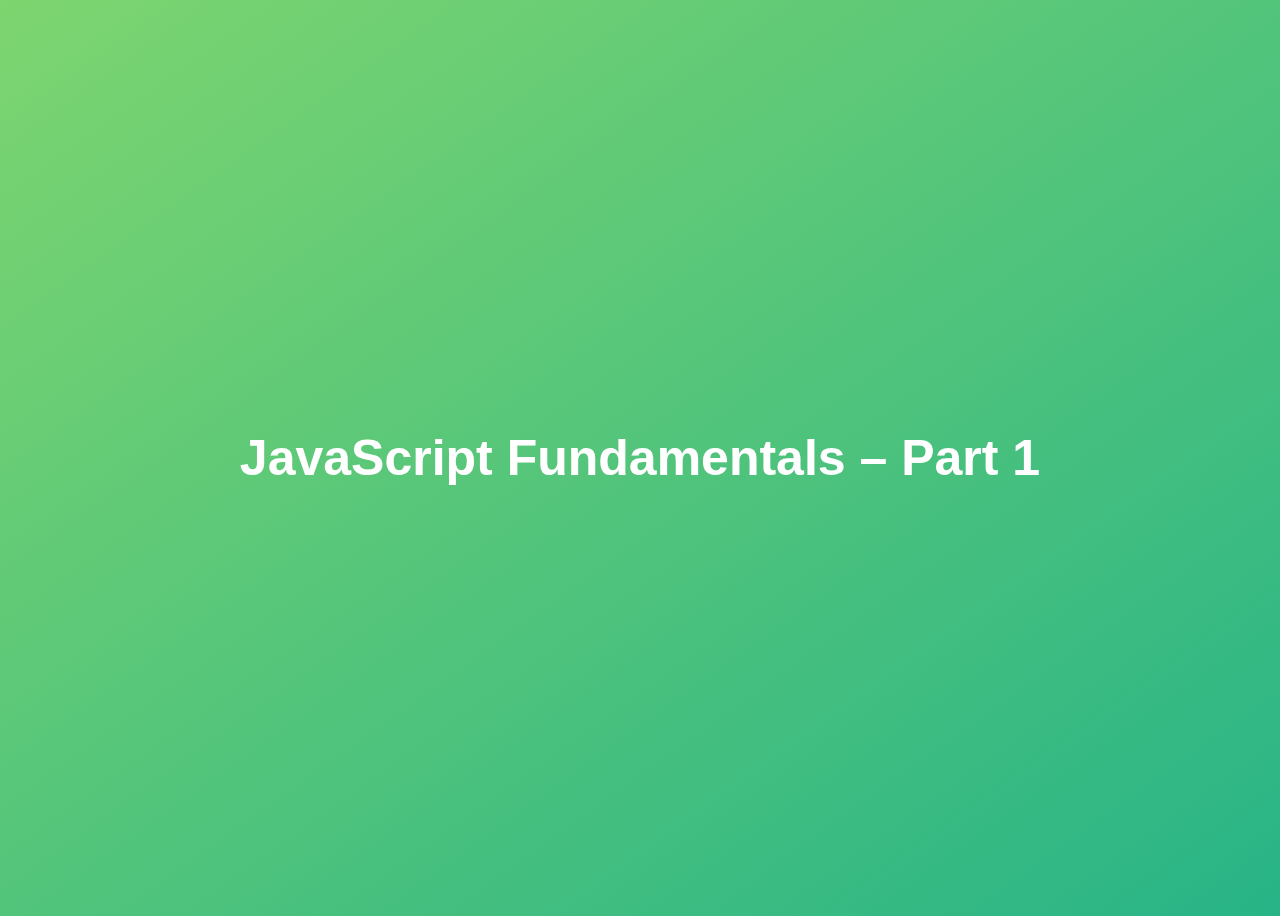
<file: index.html>
<!DOCTYPE html>
<html lang="en">
  <head>
    <meta charset="UTF-8" />
    <meta name="viewport" content="width=device-width, initial-scale=1.0" />
    <meta http-equiv="X-UA-Compatible" content="ie=edge" />
    <title>JavaScript Fundamentals – Part 1</title>
    <style>
      body {
        height: 100vh;
        display: flex;
        align-items: center;
        background: linear-gradient(to top left, #28b487, #7dd56f);
      }
      h1 {
        font-family: sans-serif;
        font-size: 50px;
        line-height: 1.3;
        width: 100%;
        padding: 30px;
        text-align: center;
        color: white;
      }
    </style>
    <script>
                
    </script>
  </head>
  <body>
    <h1>JavaScript Fundamentals – Part 1</h1>

    <script src="script.js"></script>
  </body>
</html>
</file>
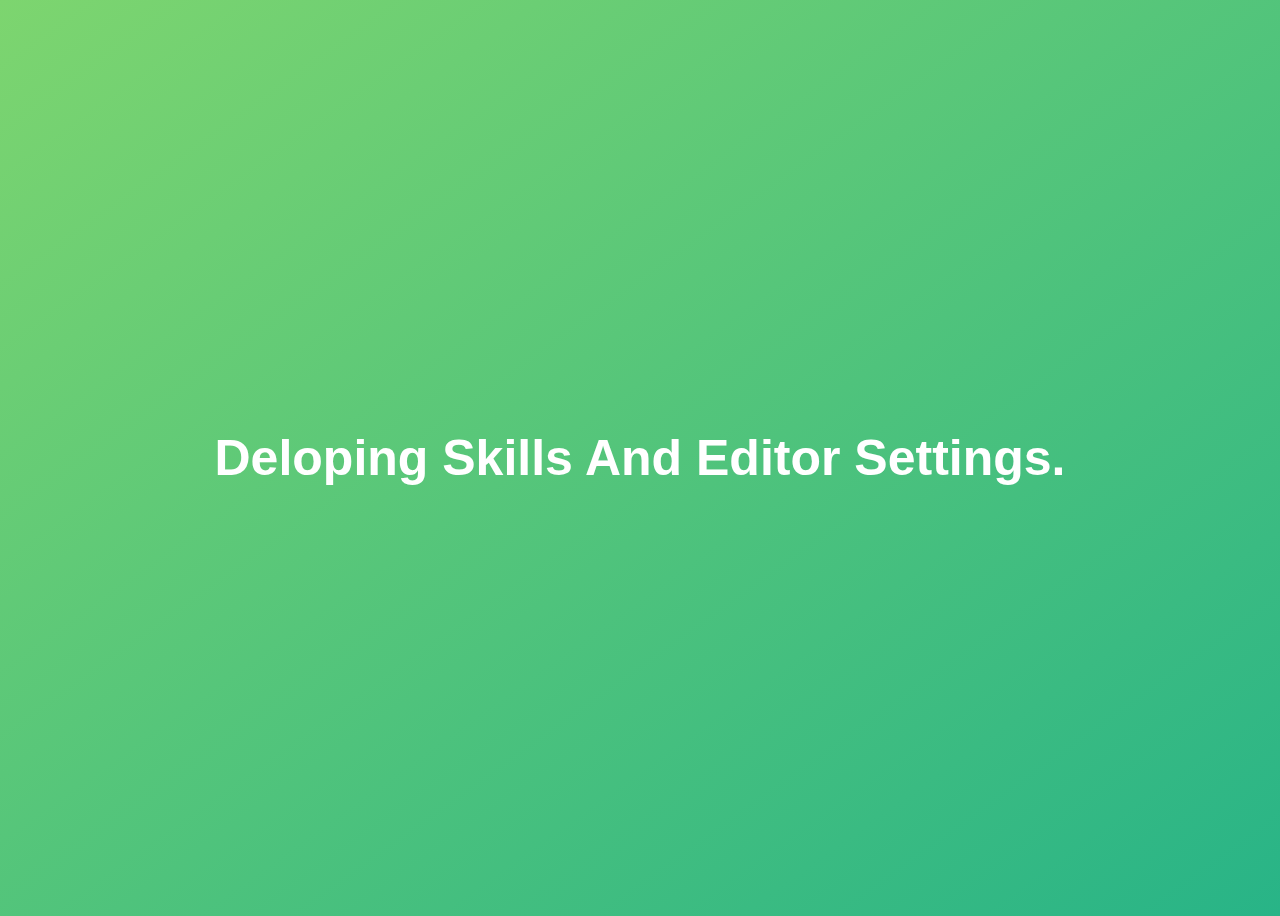
<file: Developig skills/index.html>
<!DOCTYPE html>
<html lang="en">
  <head>
    <meta charset="UTF-8" />
    <meta name="viewport" content="width=device-width, initial-scale=1.0" />
    <meta http-equiv="X-UA-Compatible" content="ie=edge" />
    <title>Deloping Skills</title>
    <style>
      body {
        height: 100vh;
        display: flex;
        align-items: center;
        background: linear-gradient(to top left, #28b487, #7dd56f);
      }
      h1 {
        font-family: sans-serif;
        font-size: 50px;
        line-height: 1.3;
        width: 100%;
        padding: 30px;
        text-align: center;
        color: white;
      }
    </style>
  </head>
  <body>
    <h1>Deloping Skills And Editor Settings.</h1>
    <script src="script.js"></script>
  </body>
</html>
</file>
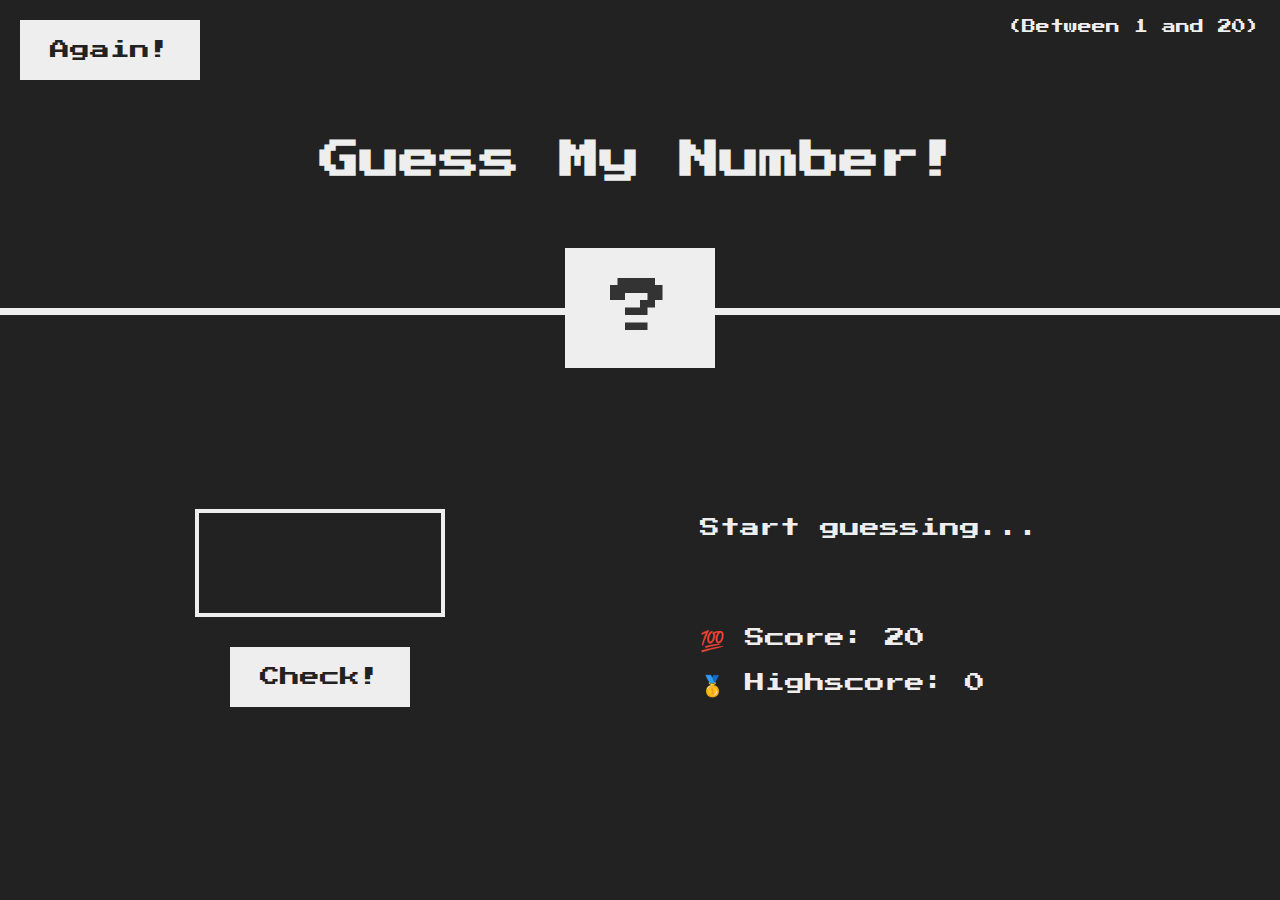
<file: DOM/index.html>
<!DOCTYPE html>
<html lang="en">
  <head>
    <meta charset="UTF-8" />
    <meta name="viewport" content="width=device-width, initial-scale=1.0" />
    <meta http-equiv="X-UA-Compatible" content="ie=edge" />
    <link rel="stylesheet" href="style.css" />
    <title>Guess My Number!</title>
  </head>
  <body>
    <header>
      <h1>Guess My Number!</h1>
      <p class="between">(Between 1 and 20)</p>
      <button class="btn again">Again!</button>
      <div class="number">?</div>
    </header>
    <main>
      <section class="left">
        <input type="number" class="guess" />
        <button class="btn check">Check!</button>
      </section>
      <section class="right">
        <p class="message">Start guessing...</p>
        <p class="label-score">💯 Score: <span class="score">20</span></p>
        <p class="label-highscore">
          🥇 Highscore: <span class="highscore">0</span>
        </p>
      </section>
    </main>
    <script src="script.js"></script>
  </body>
</html>
</file>
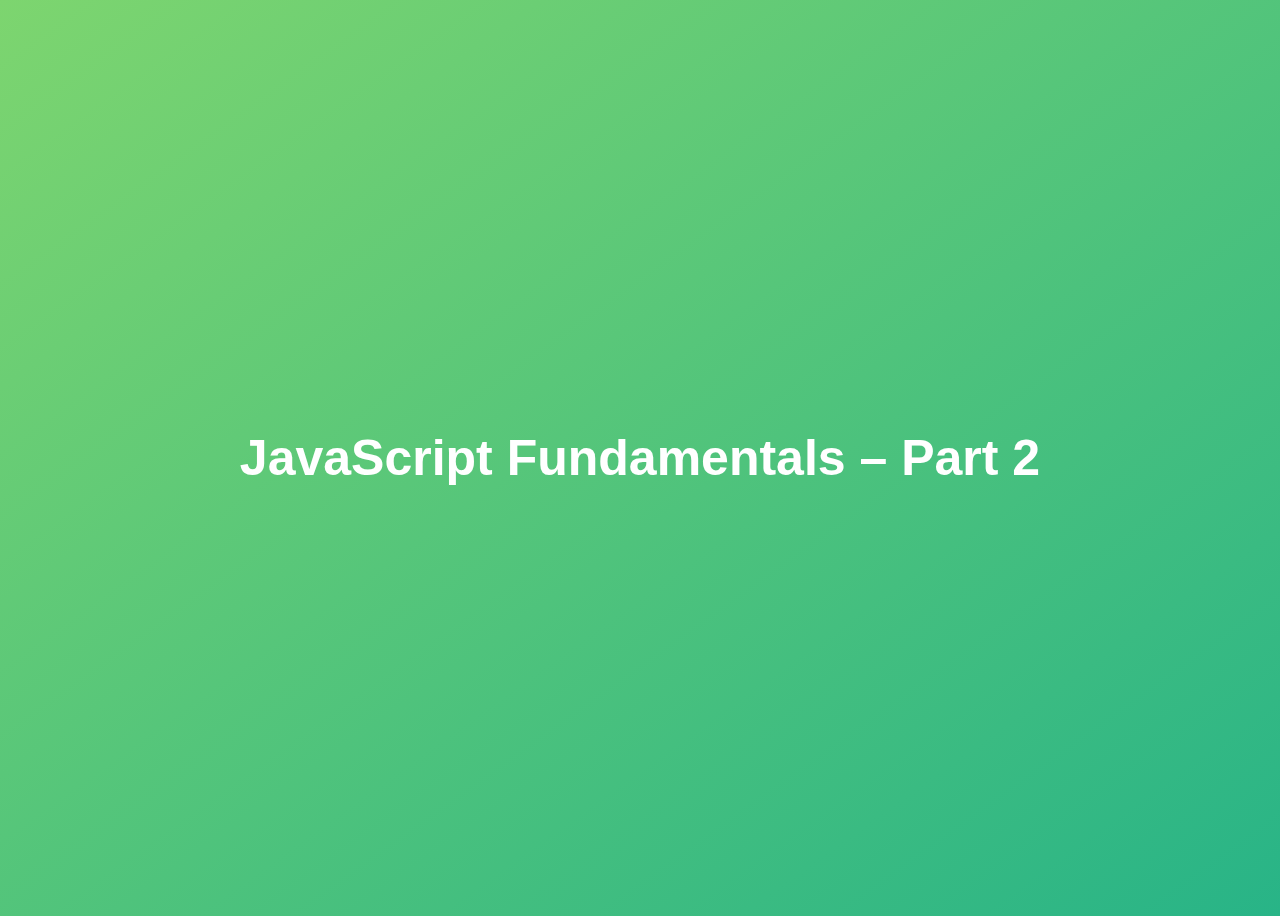
<file: Funadmentals part 2/index.html>
<!DOCTYPE html>
<html lang="en">
  <head>
    <meta charset="UTF-8" />
    <meta name="viewport" content="width=device-width, initial-scale=1.0" />
    <meta http-equiv="X-UA-Compatible" content="ie=edge" />
    <title>JavaScript Fundamentals – Part 2</title>
    <style>
      body {
        height: 100vh;
        display: flex;
        align-items: center;
        background: linear-gradient(to top left, #28b487, #7dd56f);
      }
      h1 {
        font-family: sans-serif;
        font-size: 50px;
        line-height: 1.3;
        width: 100%;
        padding: 30px;
        text-align: center;
        color: white;
      }
    </style>
  </head>
  <body>
    <h1>JavaScript Fundamentals – Part 2</h1>
    <script src="script.js"></script>
    <script src="Untitled-1.js"></script>
  </body>
</html>
</file>
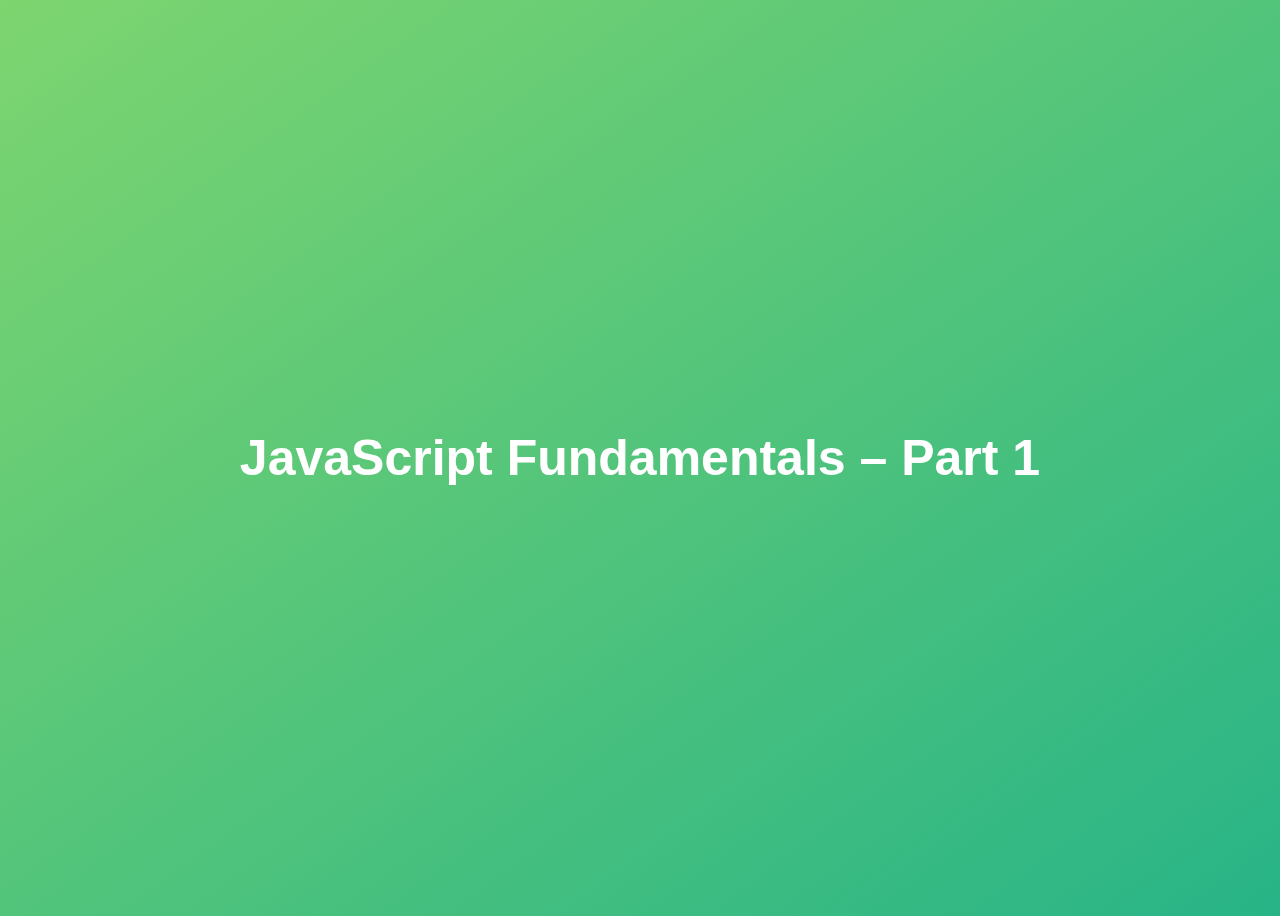
<file: JavaScript Fundalmentals part 1/index.html>
<!DOCTYPE html>
<html lang="en">
  <head>
    <meta charset="UTF-8" />
    <meta name="viewport" content="width=device-width, initial-scale=1.0" />
    <meta http-equiv="X-UA-Compatible" content="ie=edge" />
    <title>JavaScript Fundamentals – Part 1</title>
    <style>
      body {
        height: 100vh;
        display: flex;
        align-items: center;
        background: linear-gradient(to top left, #28b487, #7dd56f);
      }
      h1 {
        font-family: sans-serif;
        font-size: 50px;
        line-height: 1.3;
        width: 100%;
        padding: 30px;
        text-align: center;
        color: white;
      }
    </style>
    <script>
                
    </script>
  </head>
  <body>
    <h1>JavaScript Fundamentals – Part 1</h1>

    <script src="script.js"></script>
    <script src="basicoperatiors.js"></script>
  </body>
</html>
</file>
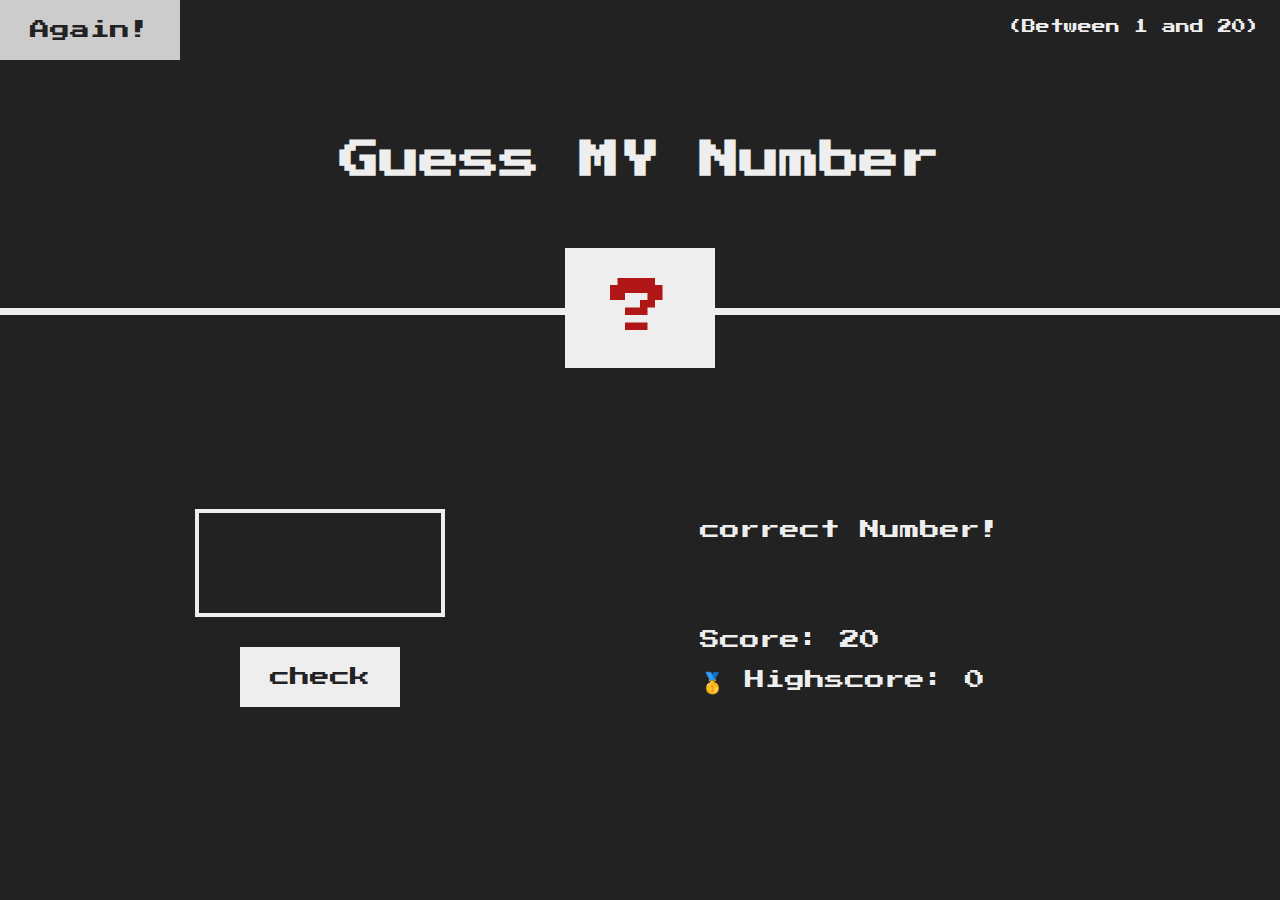
<file: project 1/index.html>
<!DOCTYPE html>
<html lang="en">
  <head>
    <meta charset="UTF-8" />
    <meta name="viewport" content="width=device-width, initial-scale=1.0" />
    <meta http-equiv="X-UA-Compatible" content="ie=edge" />
    <title>guess my numkber</title>
    <link rel="stylesheet" href="style.css" />
  </head>

  <body>
    <header>
      <h1>Guess MY Number</h1>
      <p class="between">(Between 1 and 20)</p>
      <button class="btn agin">Again!</button>
      <div class="number">?</div>
    </header>
    <main>
      <section class="left">
        <input type="number" class="guess" />
        <button class="btn check">check</button>
      </section>

      <section class="right">
        <p class="message">Start guessing....</p>
        <p class="label-score">Score: <span class="score">20</span></p>
        <p class="label-highscore">
          🥇 Highscore: <span class="highscore">0</span>
        </p>
      </section>
    </main>
    <script src="script.js"></script>
  </body>
</html>
</file>
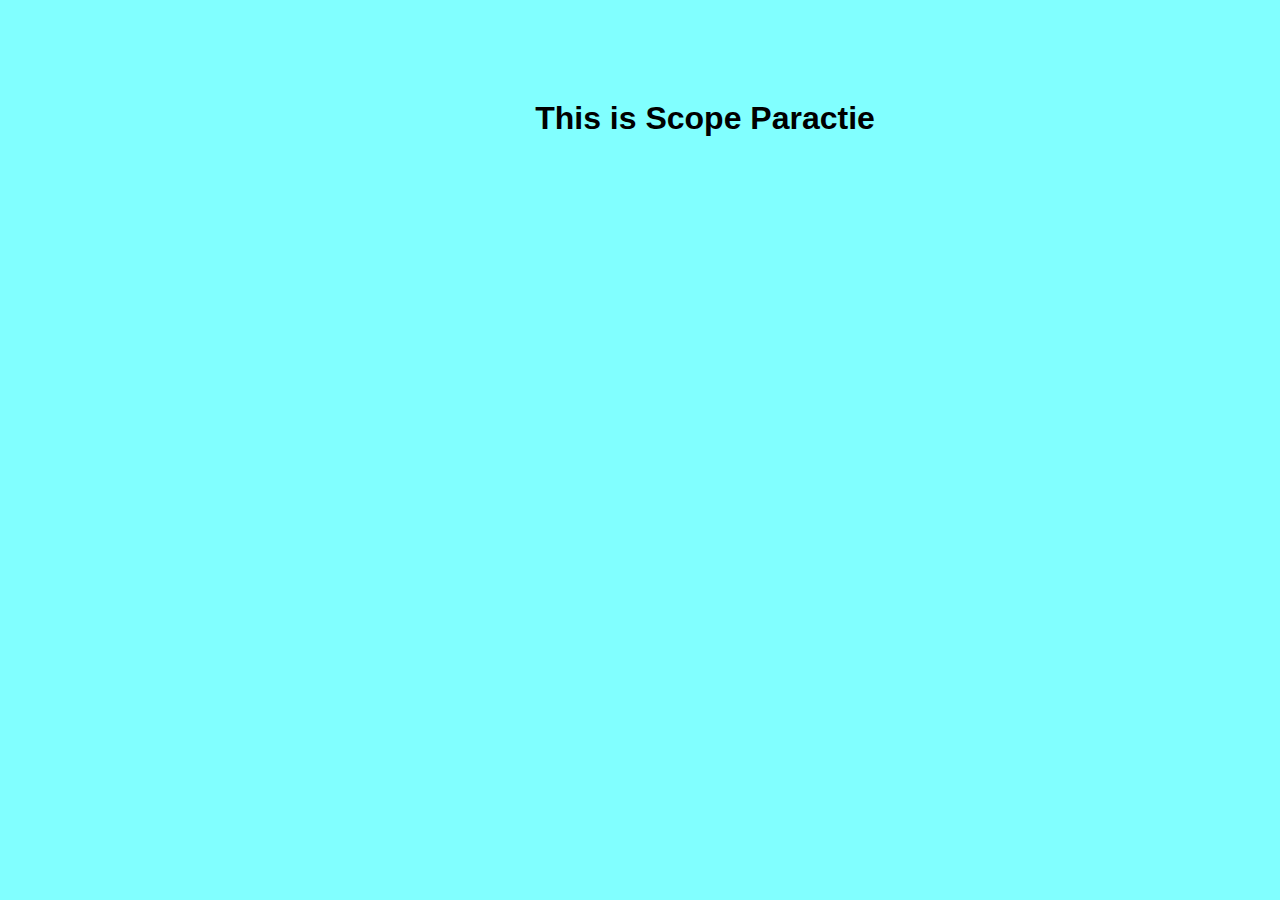
<file: Scoping practice/index.html>
<!DOCTYPE html>
<html lang="en">
  <head>
    <meta charset="UTF-8" />
    <meta http-equiv="X-UA-Compatible" content="IE=edge" />
    <meta name="viewport" content="width=device-width, initial-scale=1.0" />
    <title>Document</title>
  </head>
  <style>
    * {
      margin: 35px;
    }
    body {
      background-color: rgb(129, 255, 255);
    }
    h1 {
      /*font-family: "Courier New", Courier, monospace;*/
      text-align: center;
      padding: 30px;
      font-family: sans-serif;
      width: 100%;
      color: rgb(0, 0, 0);
    }
  </style>
  <body>
    <h1>This is Scope Paractie</h1>
    <script src="script.js"></script>
  </body>
</html>
</file>
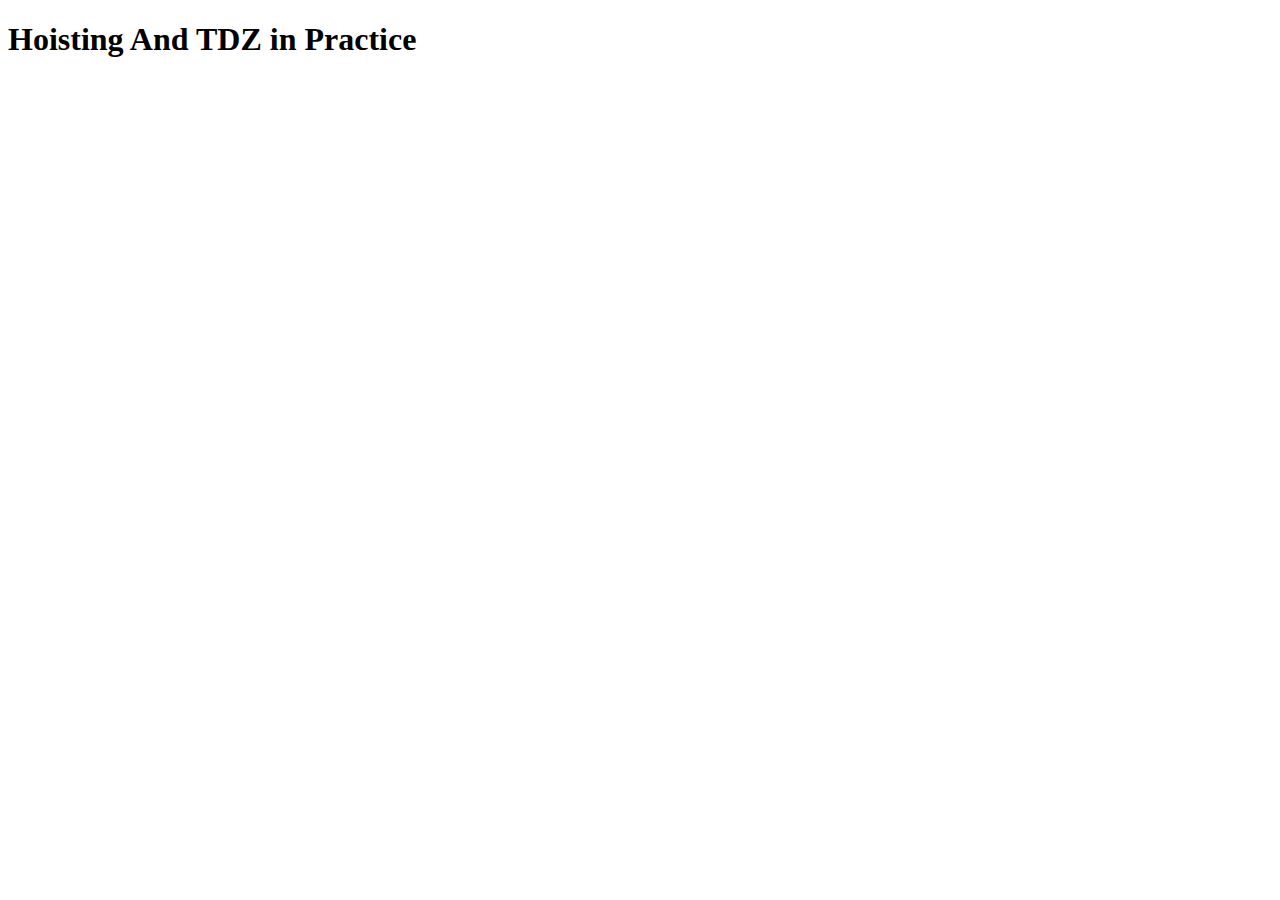
<file: variable environment/index.html>
<!DOCTYPE html>
<html lang="en">
  <head>
    <meta charset="UTF-8" />
    <meta http-equiv="X-UA-Compatible" content="IE=edge" />
    <meta name="viewport" content="width=device-width, initial-scale=1.0" />
    <title>Document</title>
  </head>
  <body>
    <h1>Hoisting And TDZ in Practice</h1>

    <script src="script.js"></script>
    <script src="this.js"></script>
  </body>
</html>
</file>
<file: DOM/style.css>
@import url("https://fonts.googleapis.com/css?family=Press+Start+2P&display=swap");

* {
  margin: 0;
  padding: 0;
  box-sizing: inherit;
}

html {
  font-size: 62.5%;
  box-sizing: border-box;
}

body {
  font-family: "Press Start 2P", sans-serif;
  color: #eee;
  background-color: #222;
  /* background-color: #60b347; */
}

/* LAYOUT */
header {
  position: relative;
  height: 35vh;
  border-bottom: 7px solid #eee;
}

main {
  height: 65vh;
  color: #eee;
  display: flex;
  align-items: center;
  justify-content: space-around;
}

.left {
  width: 52rem;
  display: flex;
  flex-direction: column;
  align-items: center;
}

.right {
  width: 52rem;
  font-size: 2rem;
}

/* ELEMENTS STYLE */
h1 {
  font-size: 4rem;
  text-align: center;
  position: absolute;
  width: 100%;
  top: 52%;
  left: 50%;
  transform: translate(-50%, -50%);
}

.number {
  background: #eee;
  color: #333;
  font-size: 6rem;
  width: 15rem;
  padding: 3rem 0rem;
  text-align: center;
  position: absolute;
  bottom: 0;
  left: 50%;
  transform: translate(-50%, 50%);
}

.between {
  font-size: 1.4rem;
  position: absolute;
  top: 2rem;
  right: 2rem;
}

.again {
  position: absolute;
  top: 2rem;
  left: 2rem;
}

.guess {
  background: none;
  border: 4px solid #eee;
  font-family: inherit;
  color: inherit;
  font-size: 5rem;
  padding: 2.5rem;
  width: 25rem;
  text-align: center;
  display: block;
  margin-bottom: 3rem;
}

.btn {
  border: none;
  background-color: #eee;
  color: #222;
  font-size: 2rem;
  font-family: inherit;
  padding: 2rem 3rem;
  cursor: pointer;
}

.btn:hover {
  background-color: #ccc;
}

.message {
  margin-bottom: 8rem;
  height: 3rem;
}

.label-score {
  margin-bottom: 2rem;
}
</file>
<file: project 1/style.css>
@import url("https://fonts.googleapis.com/css?family=Press+Start+2P&display=swap");
@import url();
* {
  margin: 0;
  padding: 0;
  box-sizing: inherit;
}

html {
  font-size: 62.5%;
  box-sizing: border-box;
}

body {
  font-family: "Press Start 2P", sans-serif;
  color: #eee;
  background-color: #222;
  /* background-color: #60b347; */
}

/* LAYOUT */
header {
  position: relative;
  height: 35vh;
  border-bottom: 7px solid #eee;
}

main {
  height: 65vh;
  color: #eee;
  display: flex;
  align-items: center;
  justify-content: space-around;
}

.left {
  width: 52rem;
  display: flex;
  flex-direction: column;
  align-items: center;
}

.right {
  width: 52rem;
  font-size: 2rem;
}

/* ELEMENTS STYLE */
h1 {
  font-size: 4rem;
  text-align: center;
  position: absolute;
  width: 100%;
  top: 52%;
  left: 50%;
  transform: translate(-50%, -50%);
}

.number {
  background: #eee;
  color: rgb(177, 22, 22);
  font-size: 6rem;
  width: 15rem;
  padding: 3rem 0rem;
  text-align: center;
  position: absolute;
  bottom: 0;
  left: 50%;
  transform: translate(-50%, 50%);
}

.between {
  font-size: 1.4rem;
  position: absolute;
  top: 2rem;
  right: 2rem;
}

.again {
  position: absolute;
  top: 2rem;
  left: 2rem;
}

.guess {
  background: none;
  border: 4px solid #eee;
  font-family: inherit;
  color: inherit;
  font-size: 5rem;
  padding: 2.5rem;
  width: 25rem;
  text-align: center;
  display: block;
  margin-bottom: 3rem;
}

.btn {
  border: none;
  background-color: #eee;
  color: #222;
  font-size: 2rem;
  font-family: inherit;
  padding: 2rem 3rem;
  cursor: pointer;
}

.btn:hover {
  background-color: #ccc;
}

.message {
  margin-bottom: 8rem;
  height: 3rem;
}

.label-score {
  margin-bottom: 2rem;
}
</file>
